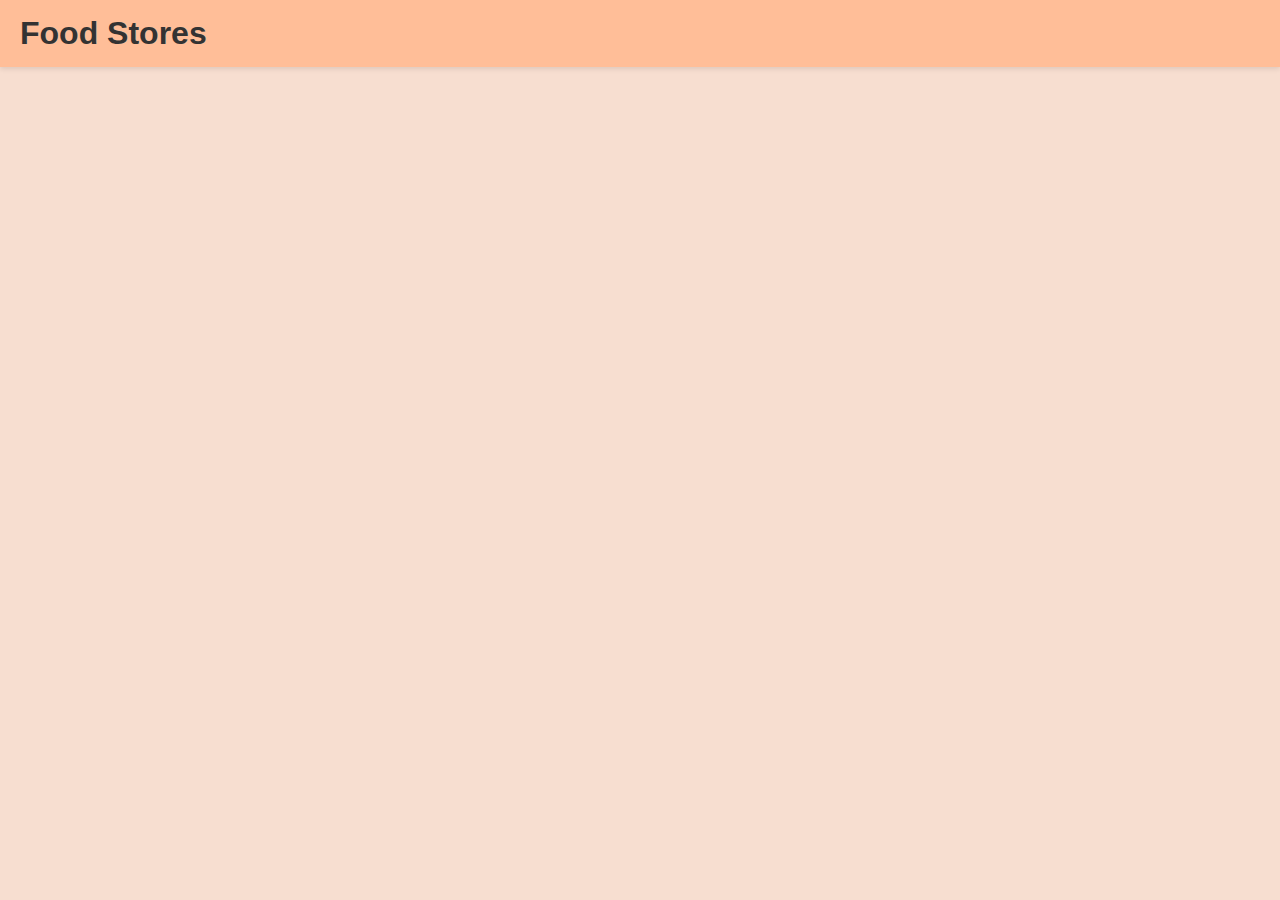
<file: index.html>
<!DOCTYPE html>
<html lang="en">
	<head>
		<meta charset="UTF-8" />
		<meta name="viewport" content="width=device-width, initial-scale=1.0" />
		<title>Food Cart</title>
		<link rel="stylesheet" href="style.css" />
	</head>
	<body>
        <nav>
            <div class="logo">
                <h1>Food Stores</h1> 
            </div>
            <ul class="nav-links"></ul>
        </nav> 
		<div class="container"></div>
		<footer class="card_checkbill stickey hide" id="card_checkbill">
			<h2>
				Total: <span id="total">0</span>
			</h2>
			<a
				href="checkbill.html"
				class="btn_checkbill"
				id="btn_checkbill"
			>
			<h2>
				Checkbill
			</h2>
		</a>
		</footer>
		<script src="script.js"></script>
	</body>
</html>
</file>
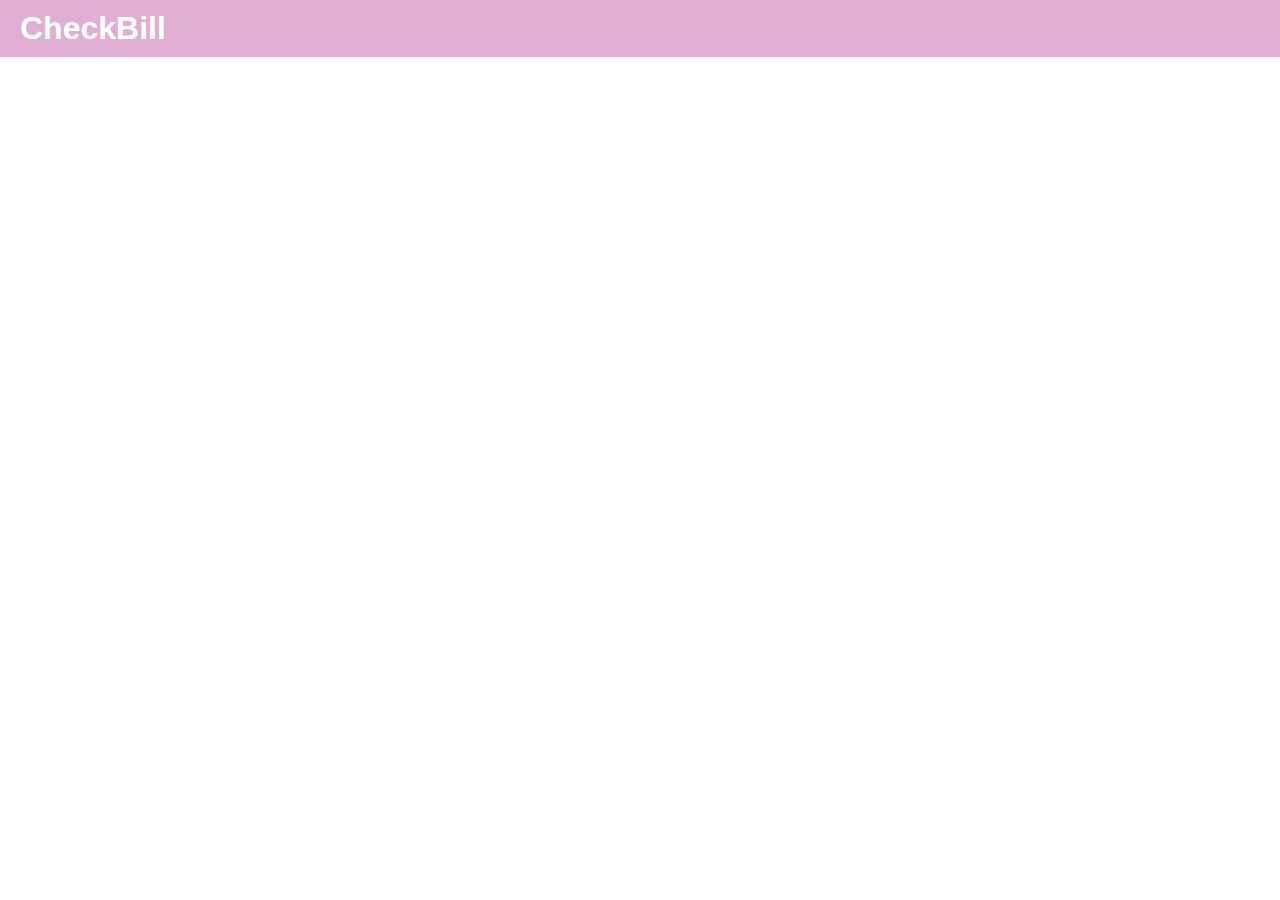
<file: checkbill.html>
<!DOCTYPE html>
<html lang="en">
<head>
    <meta charset="UTF-8">
    <meta name="viewport" content="width=device-width, initial-scale=1.0">
    <title>Consolidated Bill Check</title>
    <link rel="stylesheet" href="checkbill.css" />
</head>
<body>

    <nav>
        <div class="logo">
            <h1>CheckBill</h1> 
        </div>
        <ul class="nav-links"></ul>
    </nav>

    <div class="container" id="container"></div>

    <script src="checkbill.js"></script>
</body>
</html>
</file>
<file: style.css>
* {
    margin: 0;
    padding: 0;
    box-sizing: border-box;
}

body {
    font-family: Arial, sans-serif;
    background-color: #F7DED0;
    color: #333;
}

nav {
    display: flex;
    justify-content: space-between;
    align-items: center;
    padding: 15px 20px;
    background-color: #FFBE98;
    box-shadow: 0 2px 5px rgba(0, 0, 0, 0.1);
}

.logo h1 {
    margin: 0;
}

.nav-links {
    list-style: none;
    margin: 0;
    padding: 0;
}

.nav-links li {
    display: inline;
    margin-left: 25px;
}

.nav-links a {
    text-decoration: none;
    color: #333;
}

.container {
    display: flex;
    flex-wrap: wrap;
    justify-content: space-between;
    gap: 20px;
    padding: 20px;
}

.card {
    width: calc(25% - 20px);
    margin-bottom: 20px;
    background-color: #FEECE2;
    border-radius: 8px;
    box-shadow: 0 4px 8px rgba(0, 0, 0, 0.1);
    overflow: hidden;
    transition: box-shadow 0.3s;
}

.card:hover {
    box-shadow: 0 8px 16px rgba(0, 0, 0, 0.2);
}

.card-content {
    padding: 20px;
}

.card-title {
    font-size: 1.25rem;
    margin-bottom: 10px;
}

.card-text {
    margin-bottom: 15px;
}

.card-price {
    font-size: 1rem;
    color: #618264;
}

.card-buttom {
    display: flex;
    justify-content: space-between;
    align-items: center;
    padding: 0 20px 20px;
}

.card-count {
    font-size: 0.875rem;
    color: #777;
}

.btn {
    padding: 8px 16px;
    font-size: 0.875rem;
    border: none;
    border-radius: 4px;
    cursor: pointer;
    transition: background-color 0.3s;
}

.btn-primary {
    background-color: #BFD8AF;
    color: #000000;
}

.btn-danger {
    background-color: #FF8080;
    color: #000000;
}

.btn-info {
    background-color: #DADDB1;
}

.btn-primary:hover {
    background-color: #99BC85;
}

.btn-danger:hover {
    background-color: #B06161;
}

.btn-info:hover {
    background-color: #DBCC95;
}

img { 
    max-width: 100%; 
    height: auto; 
}

@media (max-width: 768px) {
    .card {
        width: calc(40% - 20px); 
    }
}

@media (max-width: 480px) {
    .card {
        width: 100%; 
    }

    .nav-links li {
        display: block; 
        margin-left: 0;
        margin-top: 10px;  
    }
}

.card_checkbill {
    display: flex;
    justify-content: space-between;
    align-items: center;
    animation: fadeIn 0.5s;
    padding: 20px;
}

@keyframes fadeIn {
    from {
        opacity: 0;
    }
    to {
        opacity: 1;
    }
}

.card_checkbill.hide {
    animation: fadebill 0.5s;
    display: none;
}

@keyframes fadebill {
    from {
        opacity: 1;
    }
    to {
        opacity: 0;
    }
}

.stickey {
    position: fixed;
    bottom: 0;
    left: 0;
    width: 100%;
    background-color: #FFBE98;
    padding: 20px 10%;
    box-shadow: 0 -3px 10px rgba(0, 0, 0, 0.2);
}
</file>
<file: checkbill.css>
body {
    font-family: Arial, sans-serif;
    margin: 0;
    padding: 0;
}

nav {
    background-color: #E0AED0;
    color: white;
    display: flex;
    justify-content: space-between;
    align-items: center;
    padding: 10px 20px;
}

.logo h1 {
    margin: 0;
}

.container {
    max-width: 800px;
    margin: 20px auto;
    padding: 0 20px;
}

.checkbill-list {
    list-style-type: none;
    padding: 0;
}

.checkbill-item {
    margin-bottom: 20px;
    border-bottom: 3px solid #756AB6;
    padding-bottom: 10px;
}

.item-info {
    display: flex;
    justify-content: space-between;
    align-items: center;
}

.item-price {
    font-weight: bold;
}
</file>
